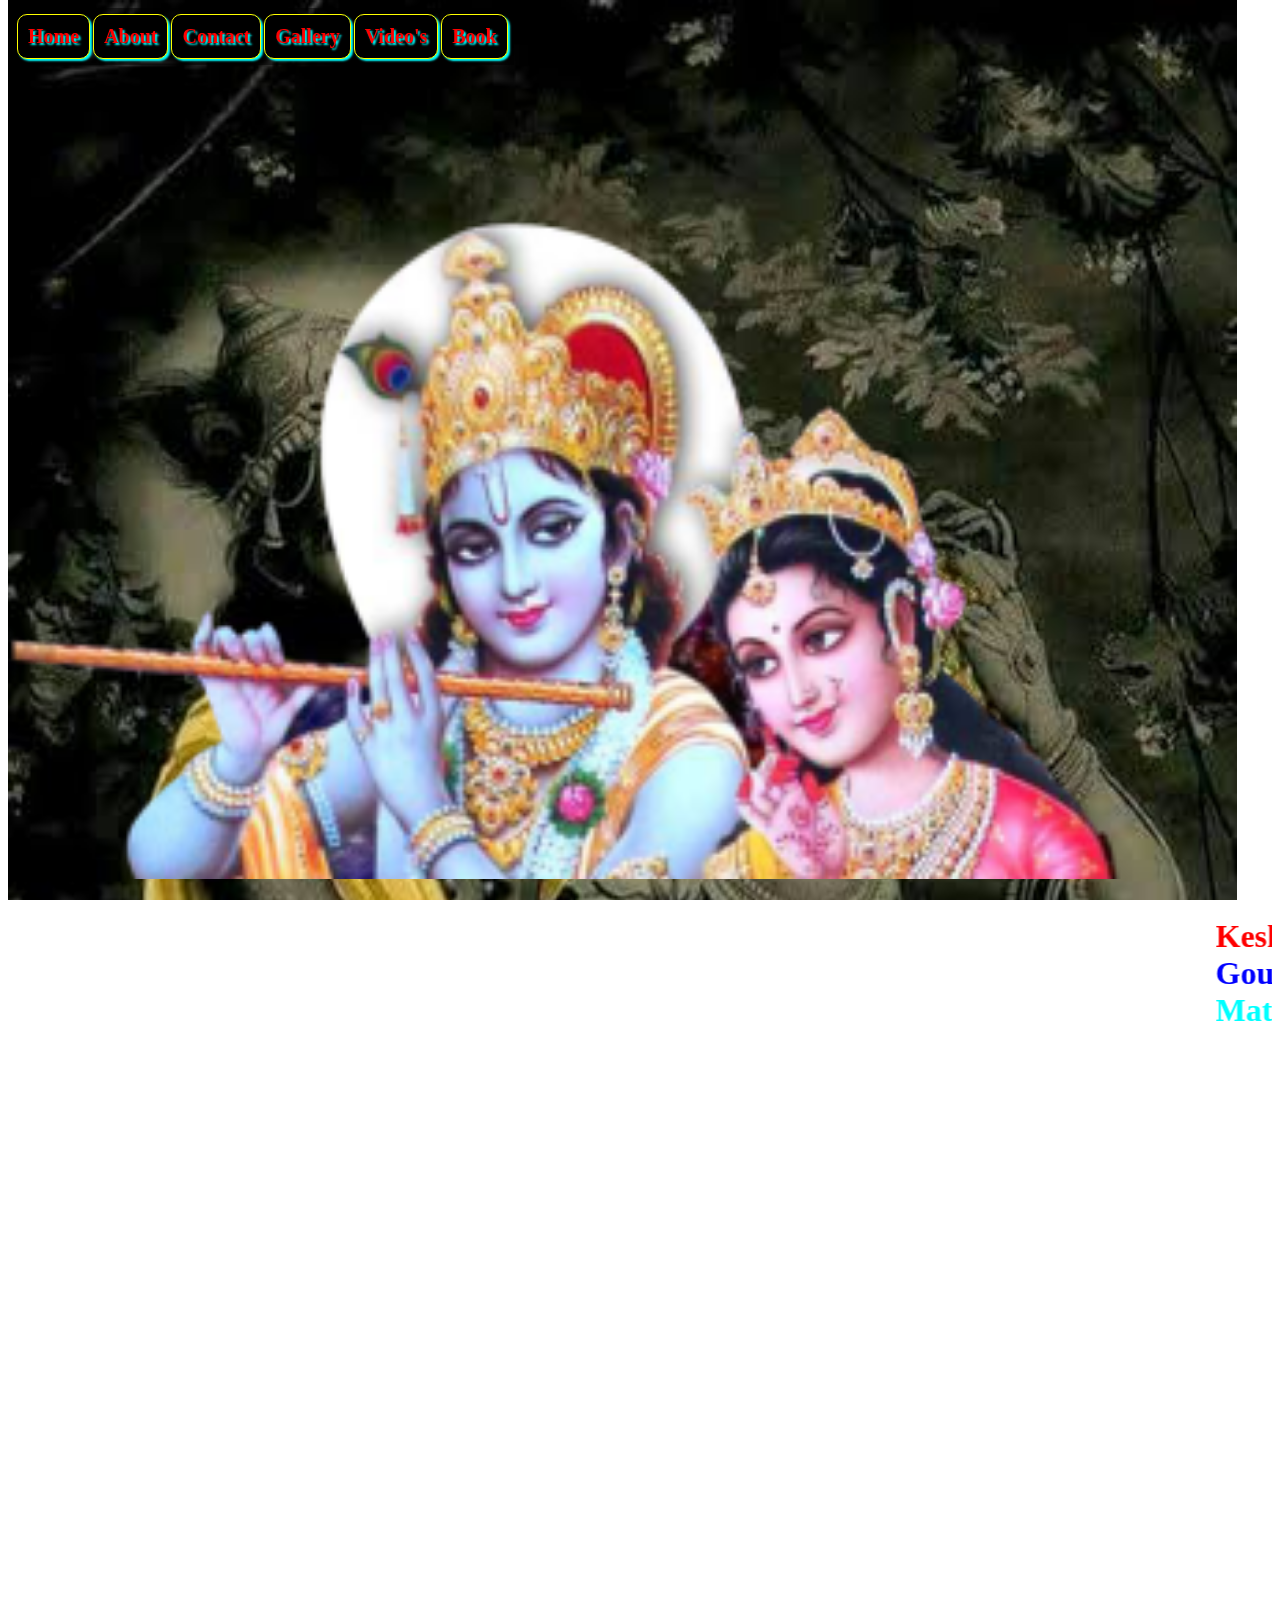
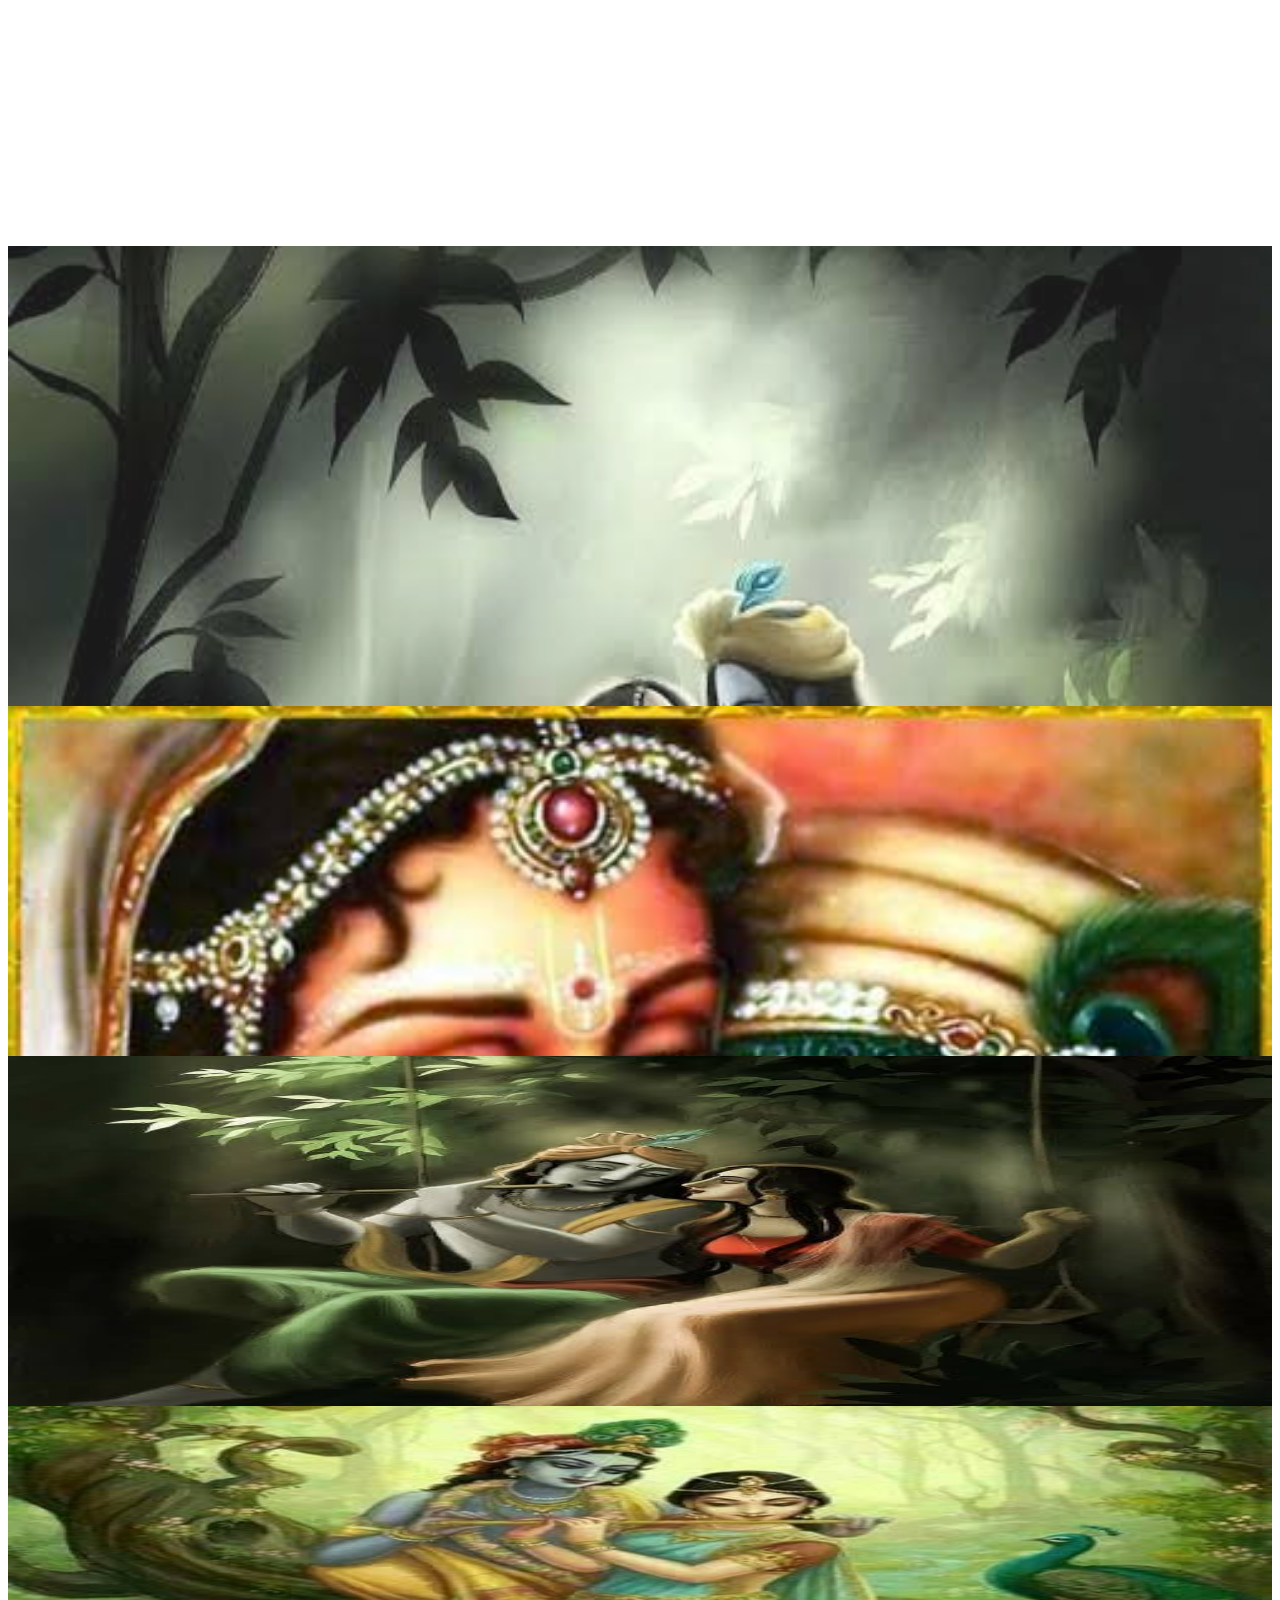
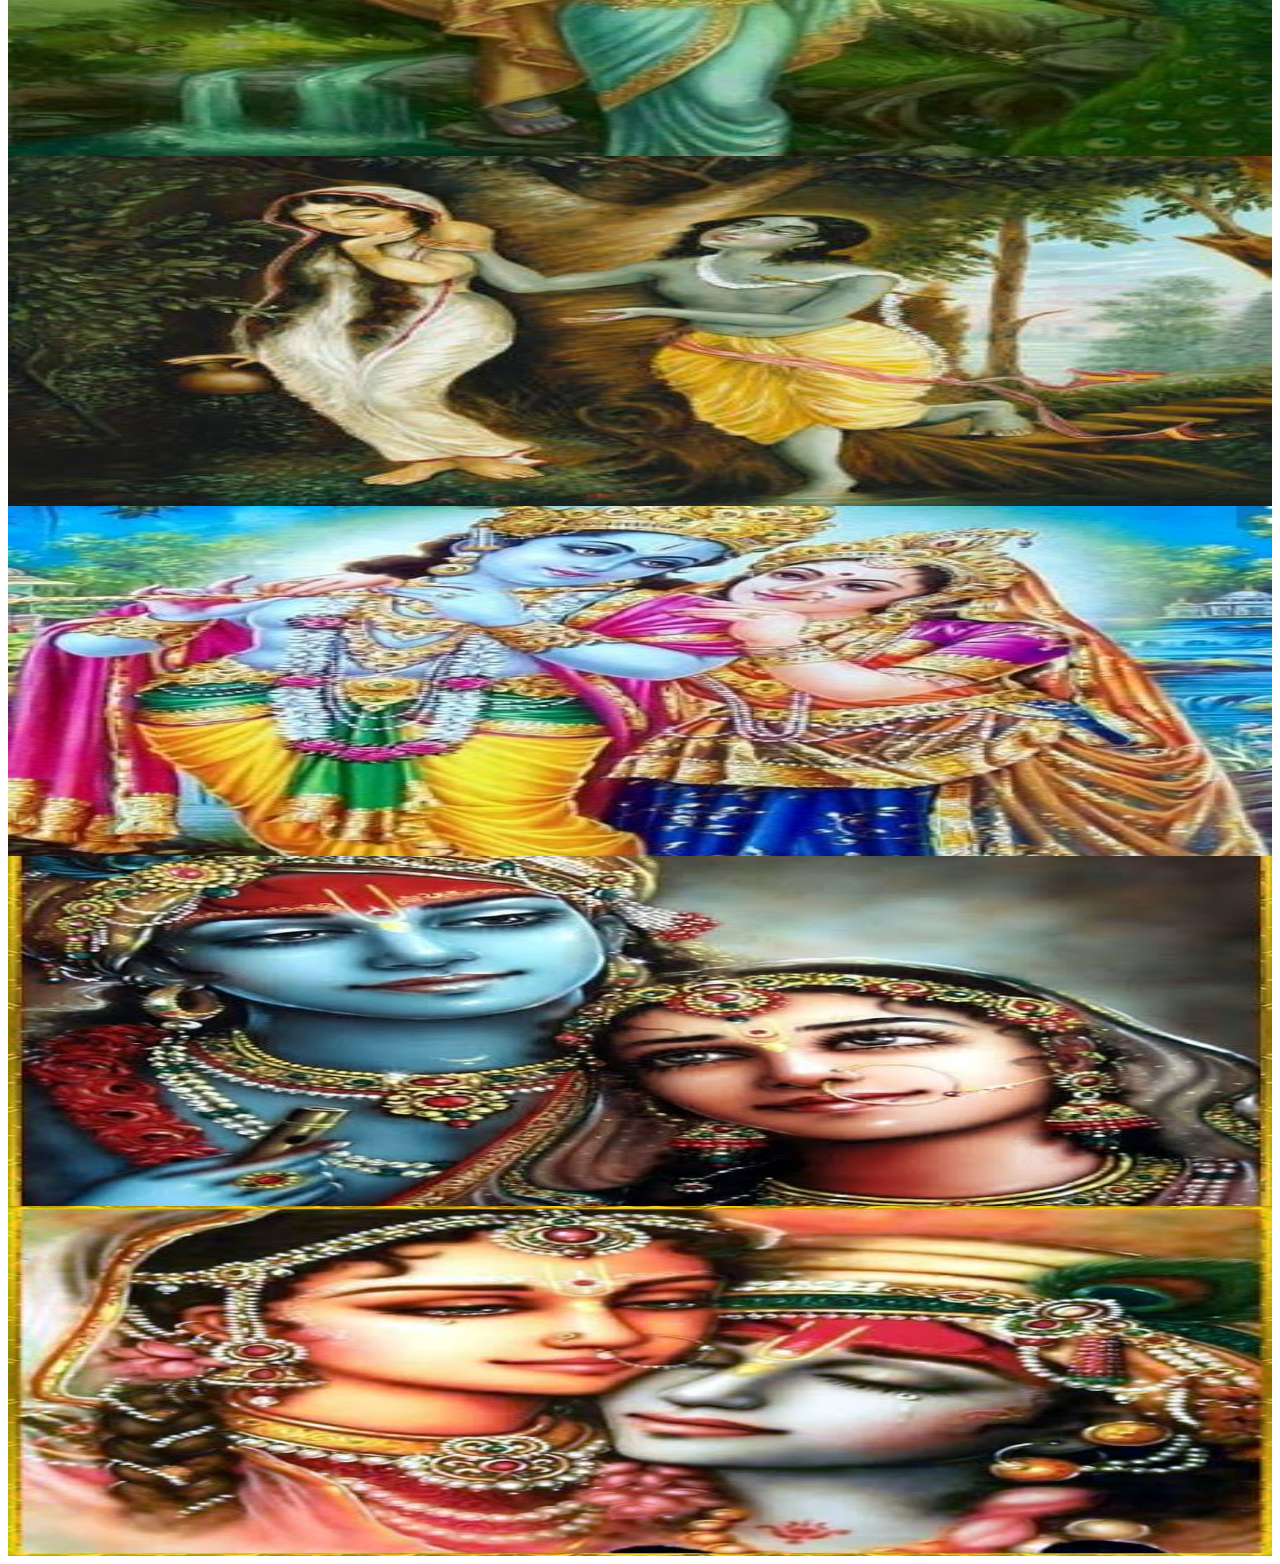
<file: index.html>
<html>
<head>
<script async src="https://pagead2.googlesyndication.com/pagead/js/adsbygoogle.js?client=ca-pub-8004652063395688"
     crossorigin="anonymous"></script>
<title>Page Title</title>
	<link rel="stylesheet" href="nav.html/nav.css">
<style>

#still{
	background:url('photo/l.png');
	background-repeat:no-repeat;
	width:100%;
	height:75%;
	background-size: cover;
	
     margin-top:15%;
	}
	#sticky-photo{
		background:url('photo/d.jpeg');
		background-repeat:no-repeat;
		position:fixed;
		width:96%;
		height:100%;
		top:0;
		z-index: -1;
		background-size: cover;
		}
	#second-photo{
		background:url('photo/c.jpeg');
		background-repeat:no-repeat;
		width:100%;
		height:460;background-size: cover;
		opacity:90%;
		}
	#blank{
		width:100%;
		height:90%;
		}
		#therd-photo{
			background:url('photo/j.jpeg');
		background-repeat:no-repeat;
		background-size: cover;
		width:100%;
		height:350;
			}
			button{
		font-size:32px;
		padding:5px;
		border-radius:50%;
		font-weight:bold;
		color:red;
		margin-top:100%;
		margin-left:90%;
		position:fixed;
		
	}
marquee h1{
display: inline;
float:left;
}
  #k{
    color:red;
}
 #g{
color:blue;
}
 #m{
color:aqua;
}
</style>
<meta name="viewport" content="width=device width, initial-scale=1.0"/>
</head>
<body>
<div id="navbar">
  <a href="index.html">Home</a>
  <a href="about.html">About</a>
  <a href="contact.html">Contact</a>
    <a href="gallery.html">Gallery</a>
      <a href="video.html">Video's</a>
      <a href="Book.html">Book</a>
</div>
	<div id="sticky-photo">
		</div>
		<br>
	<div id="still">
		</div>
<br>

<marquee><h1><div id="k">Keshavji</div><div id="g"> Gouriya</div><div id="m"> Math !</div></h1></marquee>

<br>
		<div id="blank">
			</div>
	<div id="second-photo">
		</div>
		<div id="therd-photo"></div>
<img src="photo/e.jpeg" width="100%" height="350"/>
<br>
	<img src="photo/f.jpeg" width="100%" height="350"/>
	<br>
	<img src="photo/g.jpeg" width="100%" height="350"/>
	<br>
	<img src="photo/h.jpeg" width="100%" height="350"/>
	<br>
	<img src="photo/i.jpeg" width="100%" height="350"/>
	<br>
	<img src="photo/j.jpeg" width="100%" height="350"/>
</body>
</html>
</file>
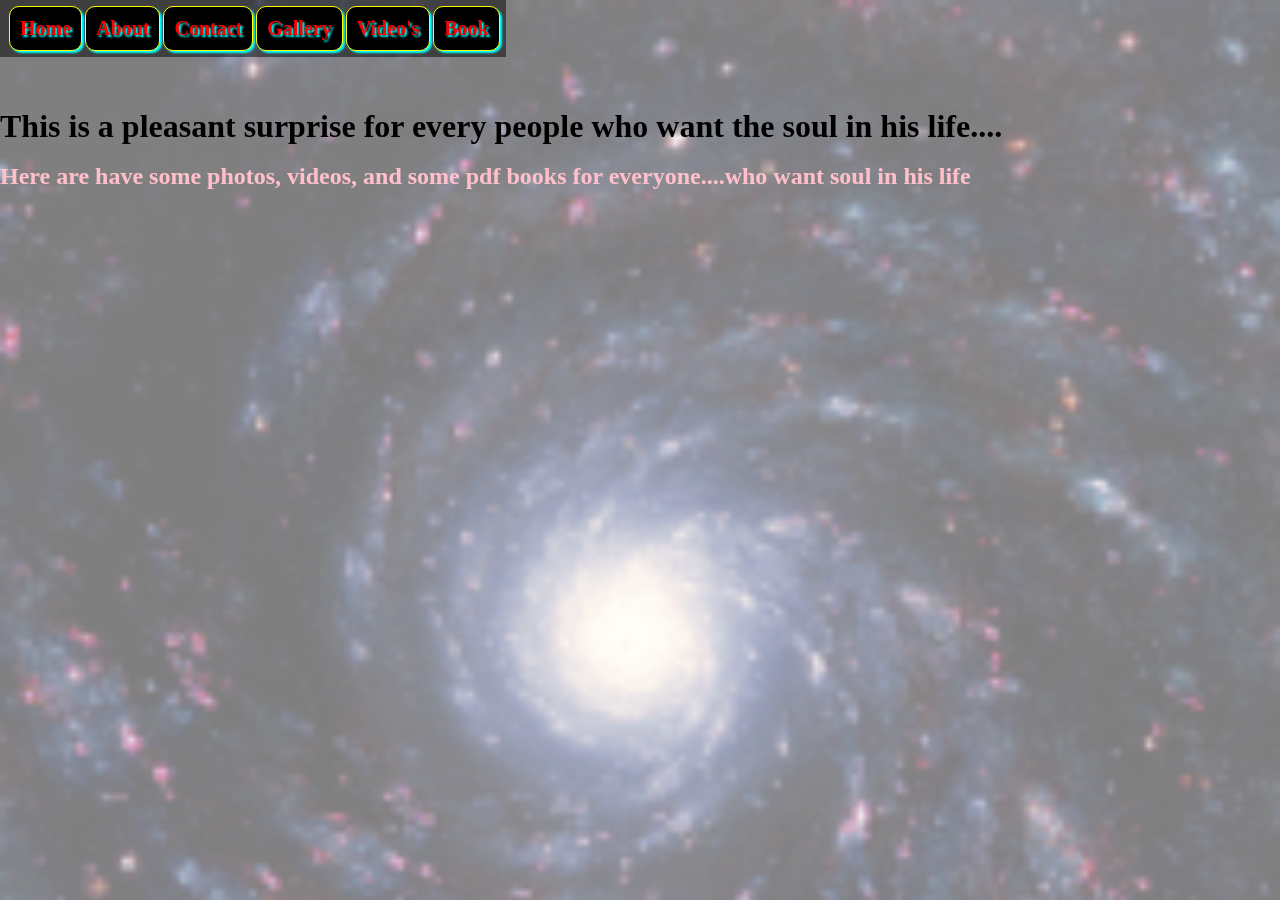
<file: about.html>
<html>
	<head>
		<title>About Us</title>
		<style>
	*{
		margin:0;
		padding:0;
		box-sizing:border-box;
		}
         #Eo{
           background:url('photo/sky.gif');
           width:100%;
           height:100%;
           background-reapet: no-repeat;
           background-size:cover;
           opacity:50%;
           position:fixed;
           z-index: -1;
             }
    h1 h2{
    margin-top: -60%;
}
			</style>
			<link rel="stylesheet" href="nav.html/nav.css">
		</head>
<meta name="viewport" content="width=device width, initial-scale=1.0">
		<body>
			<div id="navbar">
  <a href="index.html">Home</a>
  <a href="#">About</a>
  <a href="contact.html">Contact</a>
    <a href="gallery.html">Gallery</a>
      <a href="video.html">Video's</a>
            <a href="Book.html">Book</a> 
</div>
<div id="Eo"></div>	
<br><br><br><br><br><br>
<h1>This is a pleasant surprise for every people who want the soul in his life....</h1>
<br>
	<h2 style="color:pink;">Here are have some photos, videos, and some pdf books for everyone....who want soul in his life</h2>
  
      </body>
			</html>
</file>
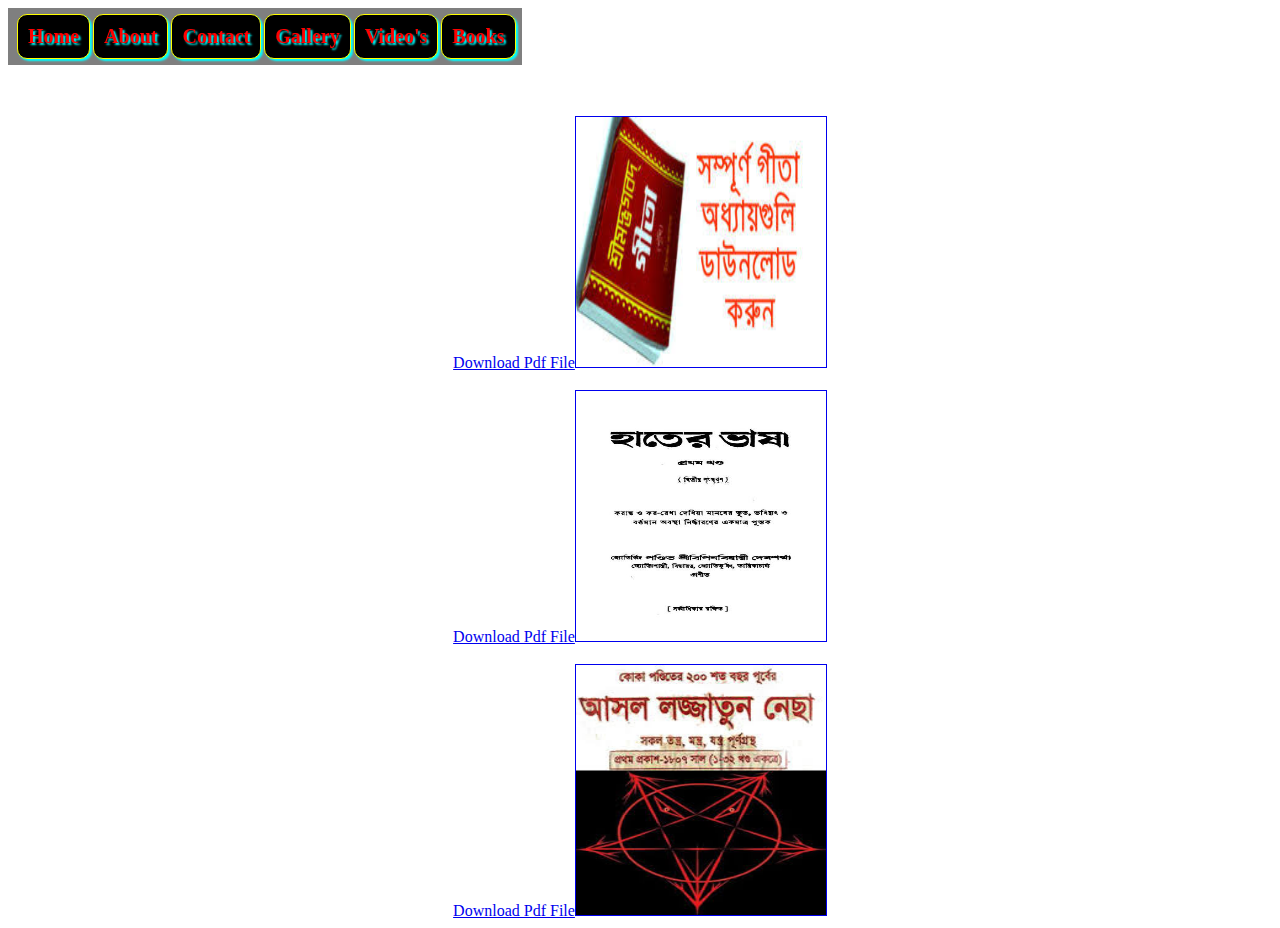
<file: Book.html>
<html>
	<head>
		<title>Bangla Pdf Book !</title>
		<style>
	
			</style>
			<link rel="stylesheet" href="nav.html/nav.css">
			<meta name="viewport" content="width=device width, initial-scale=1.0">
		</head>
		<body>
			<div id="navbar">
  <a href="index.html">Home</a>
            <a href="about.html">About</a>
  <a href="contact.html">Contact</a>
    <a href="gallery.html">Gallery</a>
      <a href="video.html">Video's</a>
     <a href="#">Books</a>
</div><br><br><br><br><br><br>
<center>
	<a href="book/gita.pdf">Download Pdf File<img src="book/gita.jpeg" width="250" height="250" border="1"></a>
	<br><br>
		<a href="book/hast_rekha.pdf">Download Pdf File<img src="book/hast_rekha.jpeg" width="250" height="250" border="1"></a>
		<br><br>
		<a href="book/tantra.pdf">Download Pdf File<img src="book/tantra.jpeg" width="250" height="250" border="1"></a>
	</center>
			</body>
			</html>
</file>
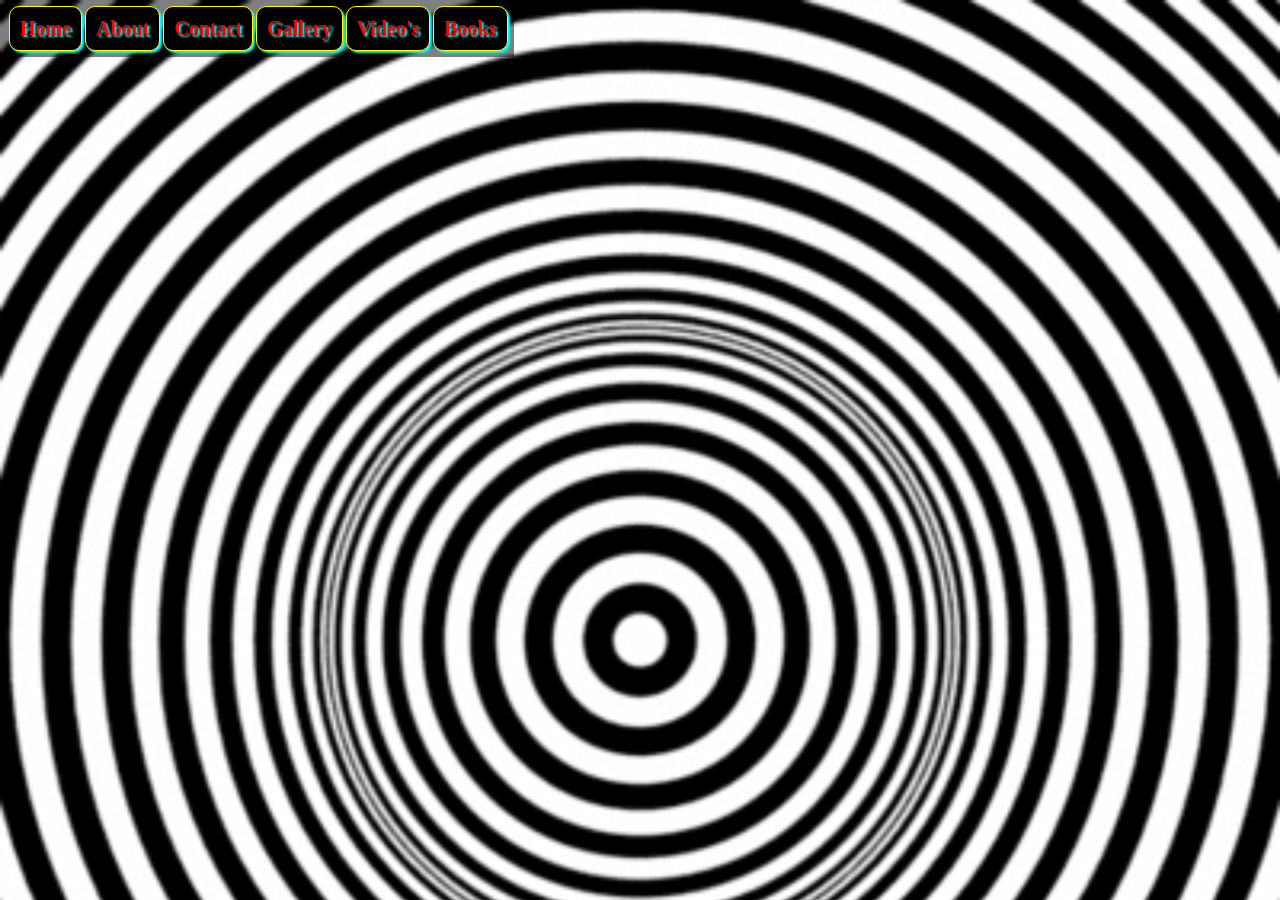
<file: contact.html>
<html>
	<head>
		<title>Contact Us</title>
		<style>
	*{
margin:0;
padding:0;
}
#fotdo{
background:url('photo/T-H-BW.gif');
background-repeat:no-repeat;
background-size:cover;
width:100%;
height:100%;
}
			</style>
			<link rel="stylesheet" href="nav.html/nav.css">
			<meta name="viewport" content="width=device width, initial-scale=1.0">
		</head>
		<body>
			<div id="navbar">
  <a href="index.html">Home</a>
  <a href="about.html">About</a>
  <a href="#">Contact</a>
    <a href="gallery.html">Gallery</a>
      <a href="video.html">Video's</a>
      <a href="Book.html">Books</a>
</div>
<div id="fotdo">
<center>
<iframe width="50%" height="501px" src="https://bengali.abplive.com/sharewidget/latest-news.html"  frameBorder="0" scrolling="no"   loading="lazy"></iframe>
            </center>                
    </div>
			</body>
			</html>
</file>
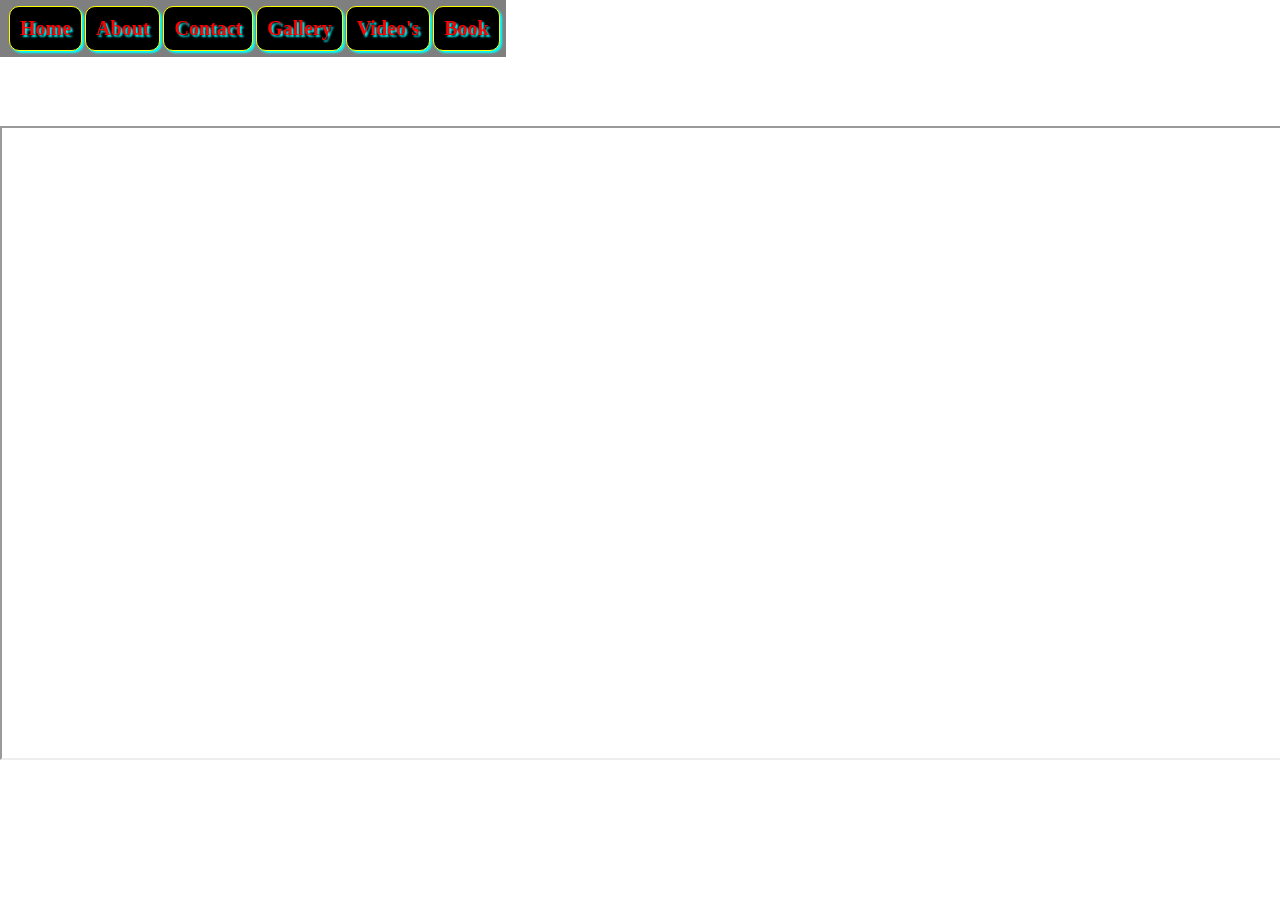
<file: gallery.html>
<html>
	<head>
<script async src="https://cse.google.com/cse.js?cx=b3b1ecdb3a3784636"></script>
  <title>About Us</title>
		<style>
			*{margin:0;
			padding:0;}
			</style>
			<link rel="stylesheet" href="nav.html/nav.css">
			<meta name="viewport" content="width=device width, initial-scale=1.0">
		</head>
		<body>
			<div id="navbar">
  <a href="index.html">Home</a>
  <a href="about.html">About</a>
  <a href="contact.html">Contact</a>
    <a href="#">Gallery</a>
      <a href="video.html">Video's</a>
          <a href="Book.html">Book</a>
     
</div><br><br><br><br><br><br>

<div class="gcse-search"></div>
<br>
<iframe src="https://zoomquilt.org/" width="100%" height="70%">
	
</body>
			</html>
</file>
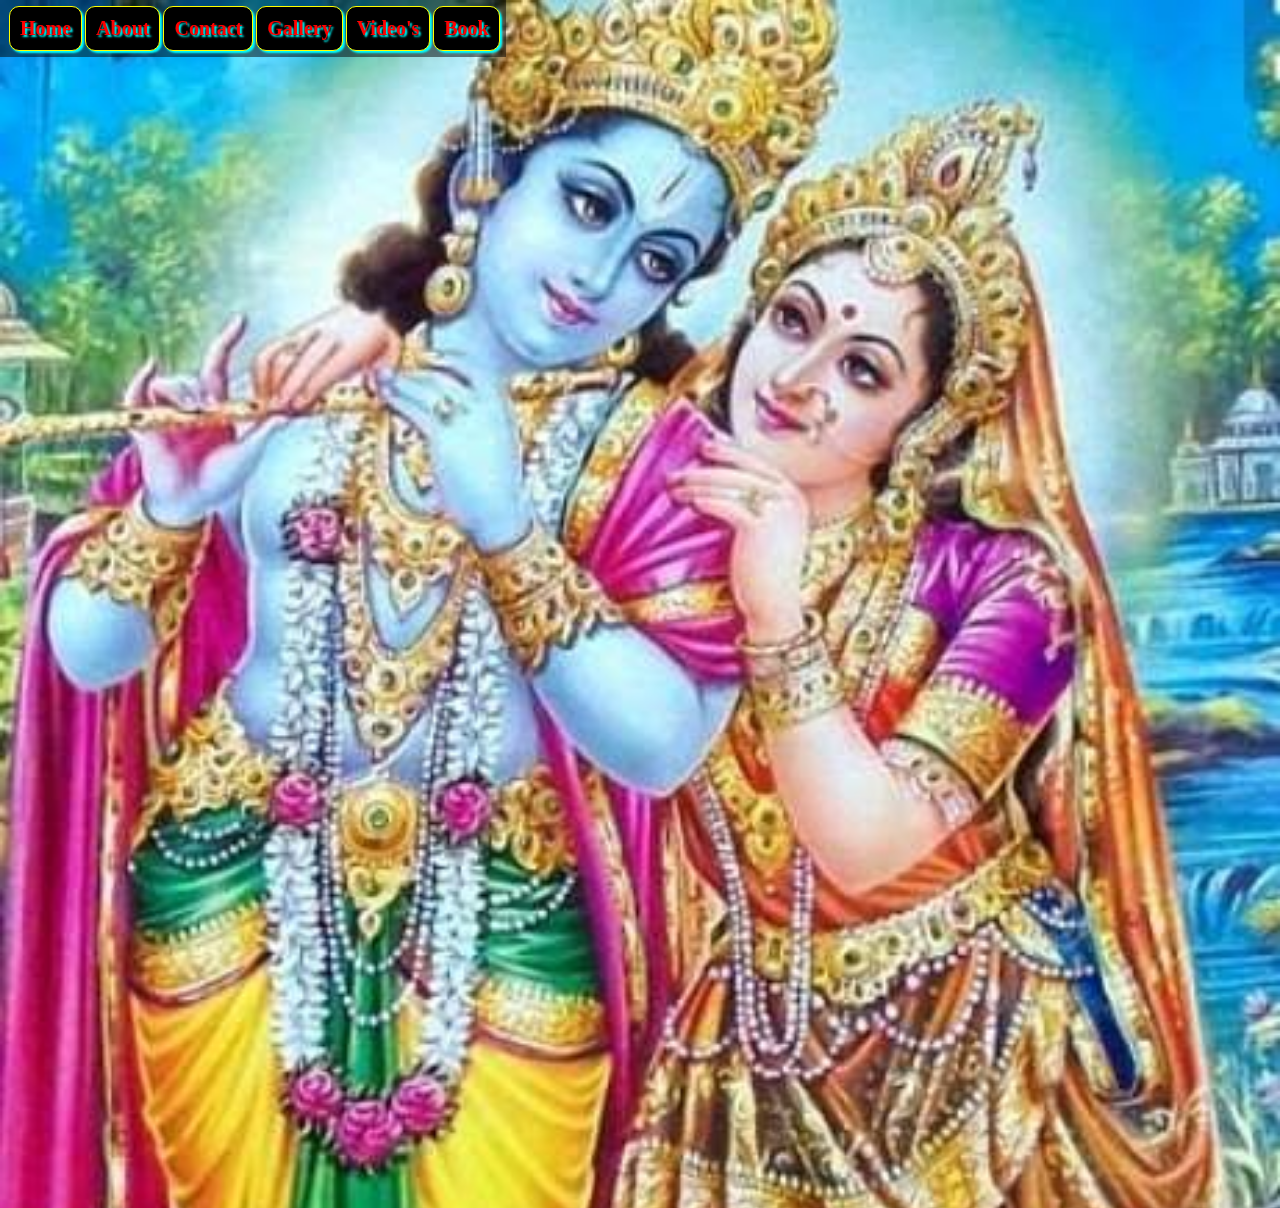
<file: video.html>
<html>
	<head>
		<title>YouTube video !! </title>
		<style>
			*{
		margin:0;
		padding:0;
				}
 #blank{
 	width:100%;
     height:260;
 }
 body{
 	background:url('photo/h.jpeg');
     background-repeat:no-repeat;
     background-size:cover;
     position:relative;
 }
 
			</style>
	<meta name="viewport" content="width=device width, initial-scale=1.0">
		<link rel="stylesheet" href="nav.html/nav.css">
			</head>
	<body>
<div id="navbar">
  <a href="index.html">Home</a>
  <a href="about.html">About</a>
  <a href="contact.html">Contact</a>
    <a href="gallery.html">Gallery</a>
      <a href="video.html">Video's</a>
            <a href="Book.html">Book</a>
</div>
<br>
		<embed src="https://youtube.com/embed/SYpHVyXFXjY" width="100%" height="220"></embed>
	<br>
		<embed src="https://youtube.com/embed/F98e_h3FIQQ" width="100%" height="220"></embed>
<br>
<embed src="https://youtube.com/embed/9qaVaVw2CLQ" width="100%" height="250"></embed>
<br>
<embed src="https://youtube.com/embed/YU2IGI3KK5g" width="100%" height="250"></embed>
<br>
	<embed src="https://youtube.com/embed/OWDEJy_6Q0c" width="100%" height="250"/>
		
</body></html>
</file>
<file: nav.html/nav.css>
#navbar {
  overflow: hidden;
  background-color: rgba(0,0,0, .5);
 padding:6px;
 position:fixed;
 
}

/* Navbar links */
#navbar a {
  float: left;
  display: block;
  color: red;
  text-align: center;
  padding:10px;
  text-decoration: none;
  font-weight:bold;
  font-size:20px;
  border:1px ridge yellow;
  border-radius:10px;
  margin-left:3px;
  box-shadow:2px 2px 2px aqua ;
  background: black;
  text-shadow:2px 2px 2px aqua;
  
}

#navbar a:hover{
		background: white;
		color: white;
		box-shadow: 2px 2px 2px black;
		}
</file>
